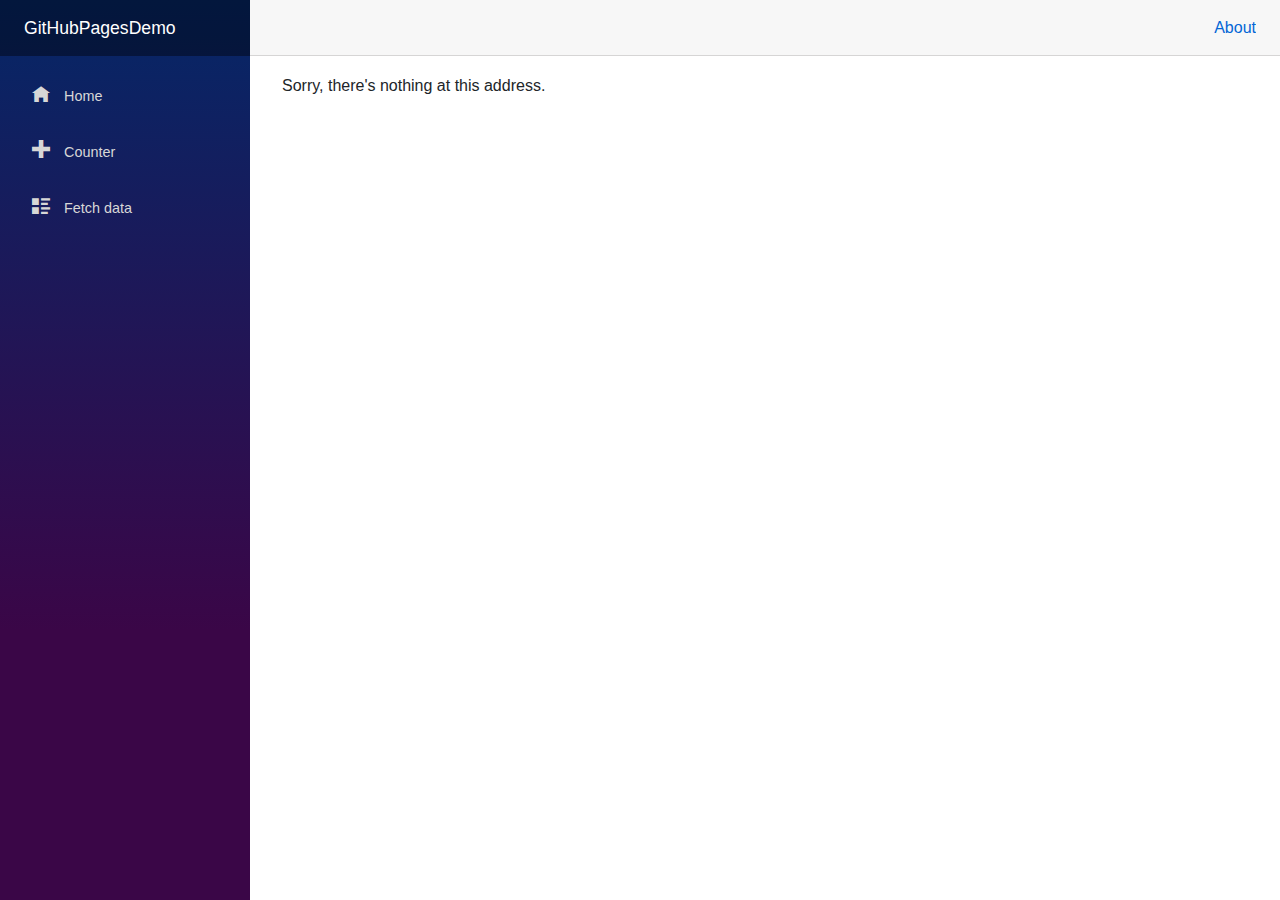
<file: wwwroot/index.html>
<!DOCTYPE html>
<html>

<head>
    <meta charset="utf-8" />
    <meta name="viewport" content="width=device-width, initial-scale=1.0, maximum-scale=1.0, user-scalable=no" />
    <title>GitHubPagesDemo</title>
    <base href="/" />
    <link href="css/bootstrap/bootstrap.min.css" rel="stylesheet" />
    <link href="css/app.css" rel="stylesheet" />
    <link href="GitHubPagesDemo.styles.css" rel="stylesheet" />
</head>

<body>
    <div id="app">Loading...</div>

    <div id="blazor-error-ui">
        An unhandled error has occurred.
        <a href="" class="reload">Reload</a>
        <a class="dismiss">🗙</a>
    </div>
    <script src="_framework/blazor.webassembly.js"></script>
</body>

</html>
</file>
<file: wwwroot/css/app.css>
@import url('open-iconic/font/css/open-iconic-bootstrap.min.css');

html, body {
    font-family: 'Helvetica Neue', Helvetica, Arial, sans-serif;
}

a, .btn-link {
    color: #0366d6;
}

.btn-primary {
    color: #fff;
    background-color: #1b6ec2;
    border-color: #1861ac;
}

.content {
    padding-top: 1.1rem;
}

.valid.modified:not([type=checkbox]) {
    outline: 1px solid #26b050;
}

.invalid {
    outline: 1px solid red;
}

.validation-message {
    color: red;
}

#blazor-error-ui {
    background: lightyellow;
    bottom: 0;
    box-shadow: 0 -1px 2px rgba(0, 0, 0, 0.2);
    display: none;
    left: 0;
    padding: 0.6rem 1.25rem 0.7rem 1.25rem;
    position: fixed;
    width: 100%;
    z-index: 1000;
}

    #blazor-error-ui .dismiss {
        cursor: pointer;
        position: absolute;
        right: 0.75rem;
        top: 0.5rem;
    }
</file>
